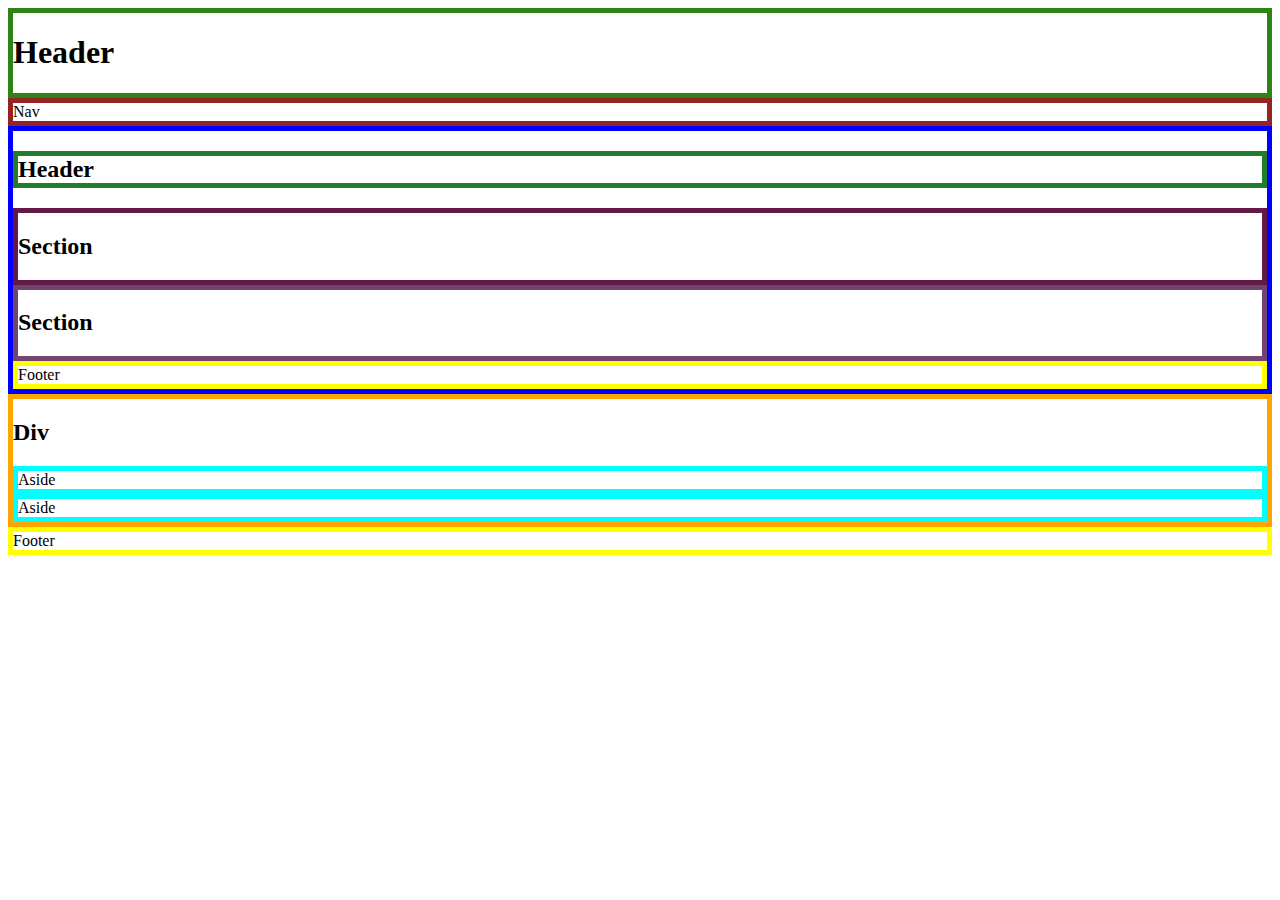
<file: 1. ejercicio-html-1/index.html>
<!DOCTYPE html>
<html lang="es">

<head>
  <meta charset="UTF-8">
  <meta http-equiv="X-UA-Compatible" content="IE=edge">
  <meta name="viewport" content="width=device-width, initial-scale=1.0">
  <title>Ejercicio HTML 1</title>
</head>

<body>
  <header style="border: 5px solid rgb(45, 131, 19)">
    <h1>Header</h1>
  </header>
  <main>  
    <nav style="border: 5px solid rgb(148, 36, 36)">Nav </nav>

  <article style="border: 5px solid blue">
    <h2 style="border: 5px solid rgb(34, 126, 42)">Header</h2>
    <section style="border: 5px solid rgb(100, 25, 71)">
      <h2>Section</h2>
    </section>
    <section style="border: 5px solid rgb(114, 68, 114)">
      <h2>Section</h2>
    </section>
    <footer style="border: 5px solid yellow">Footer</footer>
  </article>
</main>


  <aside>
    <div style="border: 5px solid orange">
    <h2>Div</h2>
    <aside style="border: 5px solid cyan">Aside</aside>
    <aside style="border: 5px solid cyan">Aside</aside>

  </div>
</aside>

  <footer style="border: 5px solid yellow">Footer</footer>
</body>

</html>
</file>
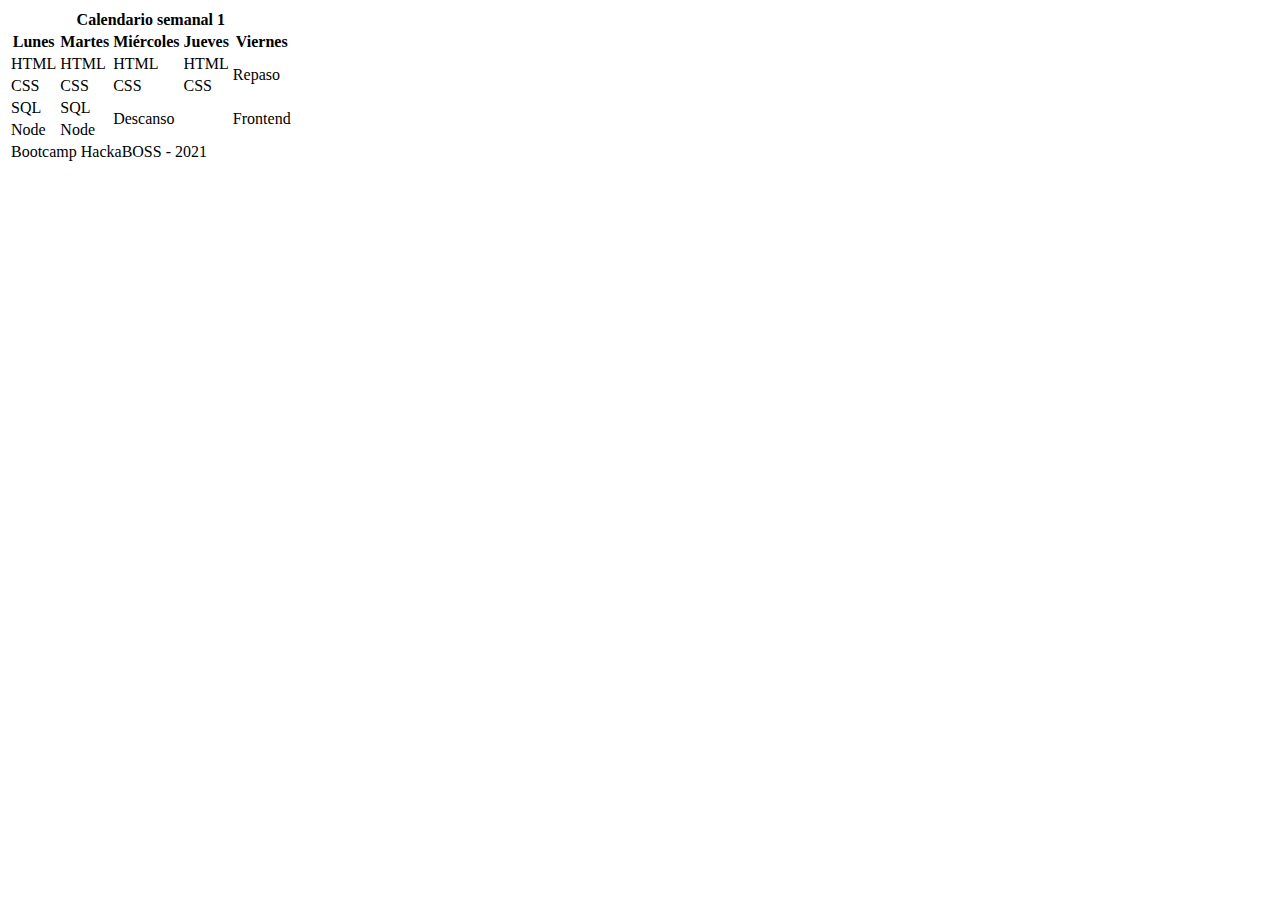
<file: 2. ejercicio-html-2/index.html>
<!DOCTYPE html>
<html lang="es">

<head>
  <meta charset="UTF-8">
  <meta http-equiv="X-UA-Compatible" content="IE=edge">
  <meta name="viewport" content="width=device-width, initial-scale=1.0">
  <title>Ejercicio HTML 2</title>
</head>

<body>
  <table> 
    <!--No uso "border="1" porque en el validador me da error(Error: The border attribute on the table element is obsolete. Use CSS instead.)"-->
    <thead>
      <tr>
        <th colspan="5">Calendario semanal 1</th>
      </tr>
    </thead>
    <tbody>
      <tr>
        <th>Lunes</th>
        <th>Martes</th>
        <th>Miércoles</th>
        <th>Jueves</th>
        <th>Viernes</th>
      </tr>
      <tr>
        <td>HTML</td>
        <td>HTML</td>
        <td>HTML</td>
        <td>HTML</td>
        <td rowspan="2">Repaso</td>
      </tr>
      <tr>
        <td>CSS</td>
        <td>CSS</td>
        <td>CSS</td>
        <td>CSS</td>
      </tr>
      <tr>
        <td>SQL</td>
        <td>SQL</td>
        <td rowspan="2" colspan="2">Descanso</td>
        <td rowspan="2">Frontend</td>
      </tr>
      <tr>
        <td>Node</td>
        <td>Node</td>
      </tr>
    </tbody>
    <tfoot>
      <tr>
        <td colspan="5">Bootcamp HackaBOSS - 2021</td>
      </tr>
    </tfoot>
  </table>
</body>

</html>
</file>
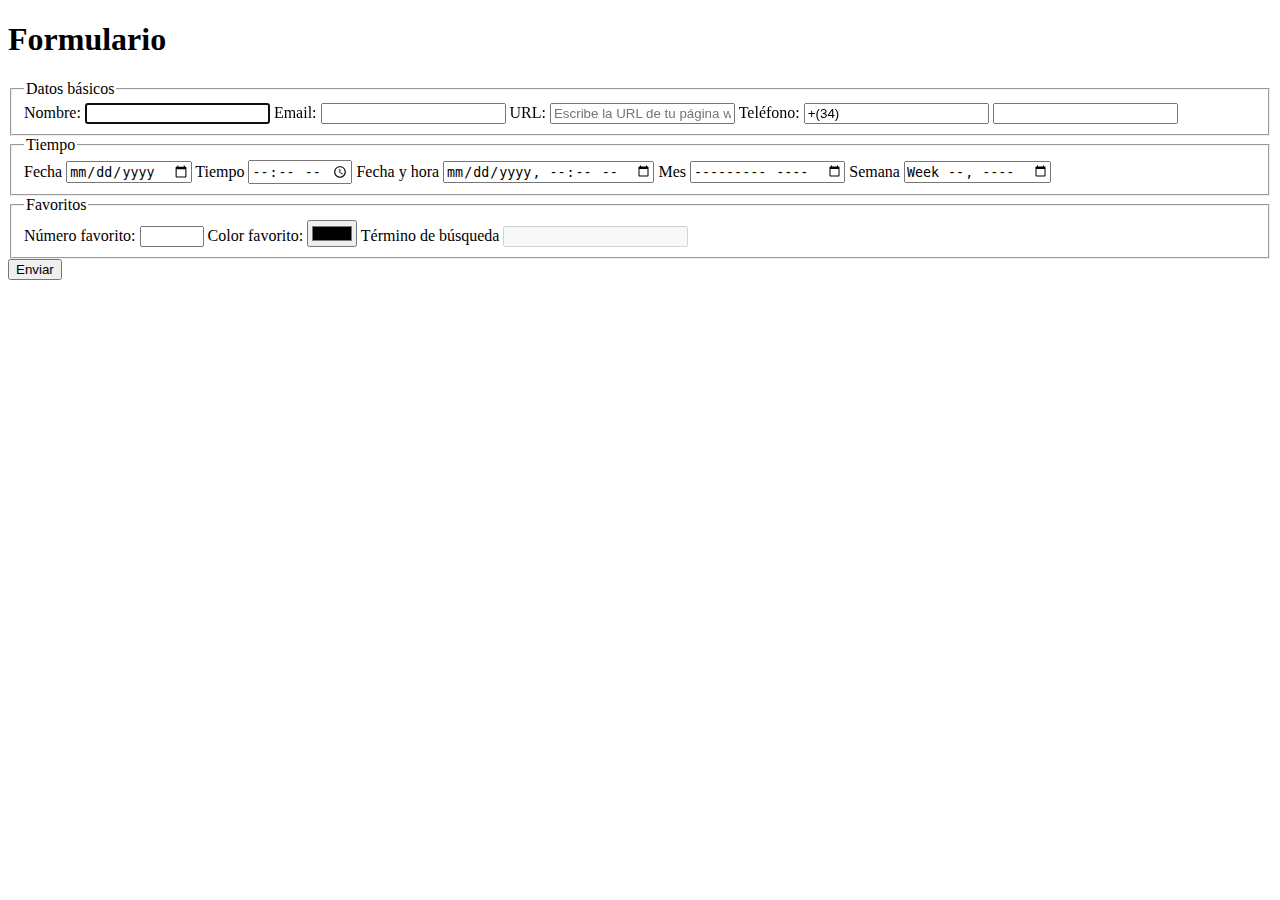
<file: 3. ejercicio-html-3/index.html>
<!DOCTYPE html>
<html lang="es">

<head>
  <meta charset="UTF-8">
  <meta http-equiv="X-UA-Compatible" content="IE=edge">
  <meta name="viewport" content="width=device-width, initial-scale=1.0">
  <title>Ejercicio HTML 3</title>
</head>

<body>
  <header>
    <h1>Formulario</h1>
  </header>
  <main>
    <form action="https://www.google.com/search" method="get" id="formulario">
      <fieldset>
        <legend>Datos básicos</legend>
            <label for="name">Nombre:</label>
            <input
              type="text"
              name="name"
              id="name"
              required
              autofocus
            />
            <label for="email">Email:</label>
            <input 
            type="email" 
            id="email" 
            name="email" 
            required 
            />
            <label for="url">URL:</label>
            <input 
            type="url" 
            name="url" 
            placeholder="Escribe la URL de tu página web personal"
            id="url" 
            />
            <label for="phone">Teléfono:</label>
            <input 
            readonly value="+(34)"
            />
            <input 
            type="tel" 
            name="phone" 
            id="phone" 
            />
        </fieldset>
        <fieldset>
          <legend>Tiempo</legend>
            <label for="date"> Fecha </label>
            <input
              type="date"
              name="date"
              id="date"
            />
            <label for="time"> Tiempo </label>
            <input
              type="time"
              name="time"
              id="time"
            />
            <label for="datetime-local"> Fecha y hora </label>
            <input
              type="datetime-local"
              name="datetime-local"
              id="datetime-local"
            />
            <label for="month"> Mes </label>
            <input
              type="month"
              name="month"
              id="month"
            />
            <label for="week"> Semana </label>
            <input
              type="week"
              name="week"
              id="week"
            />
        </fieldset>
        <fieldset>
          <legend> Favoritos </legend>
            <label for="num">Número favorito:</label>
            <input
              type="number"
              name="num"
              id="num"
              max="10"
              min="-10"
              step="1"
            />
            <label for="color">Color favorito:</label>
            <input 
            type="color" 
            name="color" 
            id="color" 
            />
          <label for="search">Término de búsqueda</label>
          <input
            disabled
            type="search"
            name="search"
            id="search"
          />
        </fieldset>
        <button 
        type="submit" 
        form="formulario">Enviar
        </button>

    </form>
  </main>
</body>

</html>
</file>
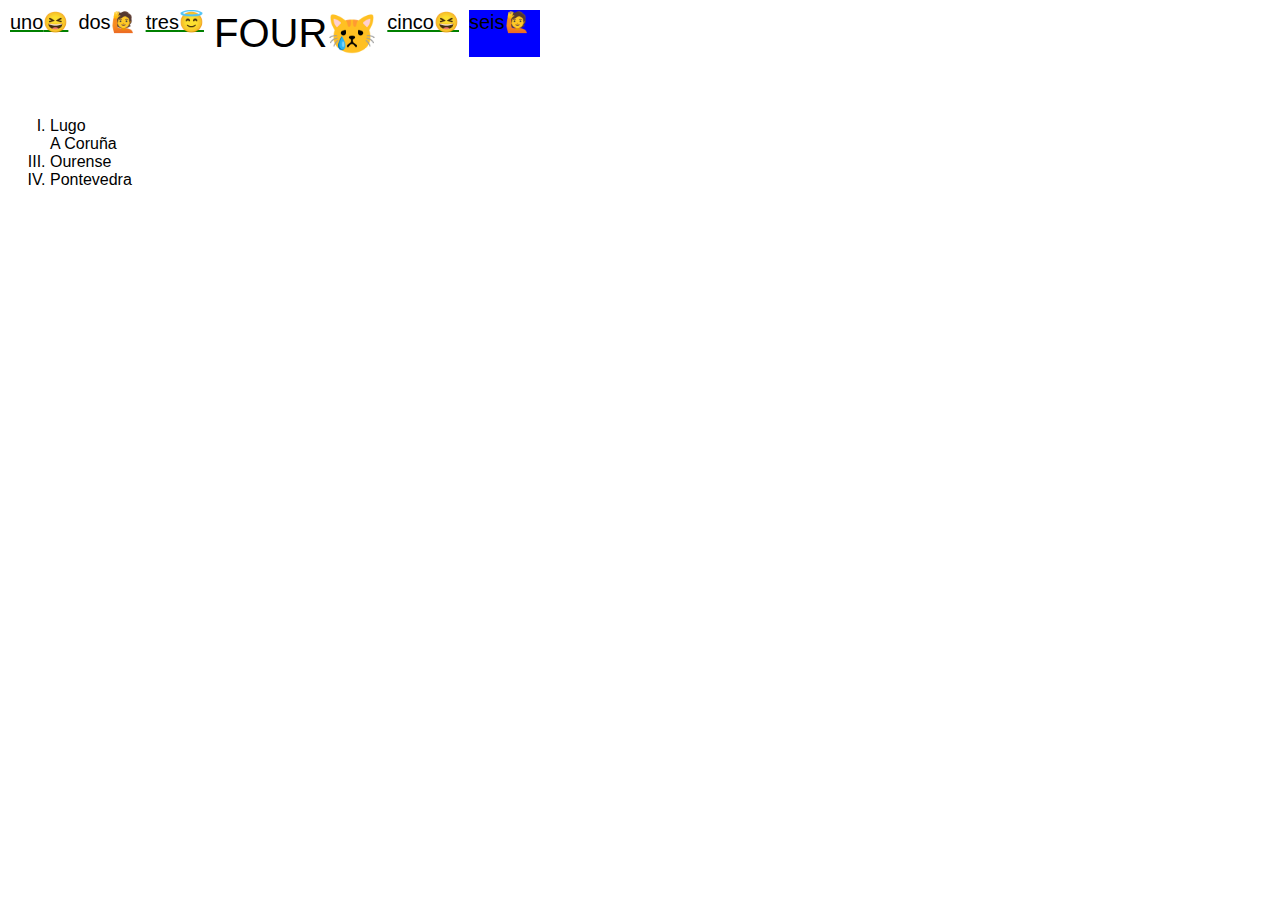
<file: 4. ejercicio-css-1/index.html>
<!DOCTYPE html>
<html lang="es">

<head>
  <meta charset="UTF-8">
  <meta http-equiv="X-UA-Compatible" content="IE=edge">
  <meta name="viewport" content="width=device-width, initial-scale=1.0">
  <title>Ejercicio CSS 1</title>
  <link rel="stylesheet" href="./style.css">
</head>

<body>
  <ul class="lista">
    <li>uno</li>
    <li>dos</li>
    <li>tres</li>
    <li lang="en">four</li>
    <li>cinco</li>
    <li>seis</li>
  </ul>

  <ul id="provincias">
    <li>Lugo</li>
    <li>A Coruña</li>
    <li>Ourense</li>
    <li>Pontevedra</li>
  </ul>

</body>

</html>
</file>
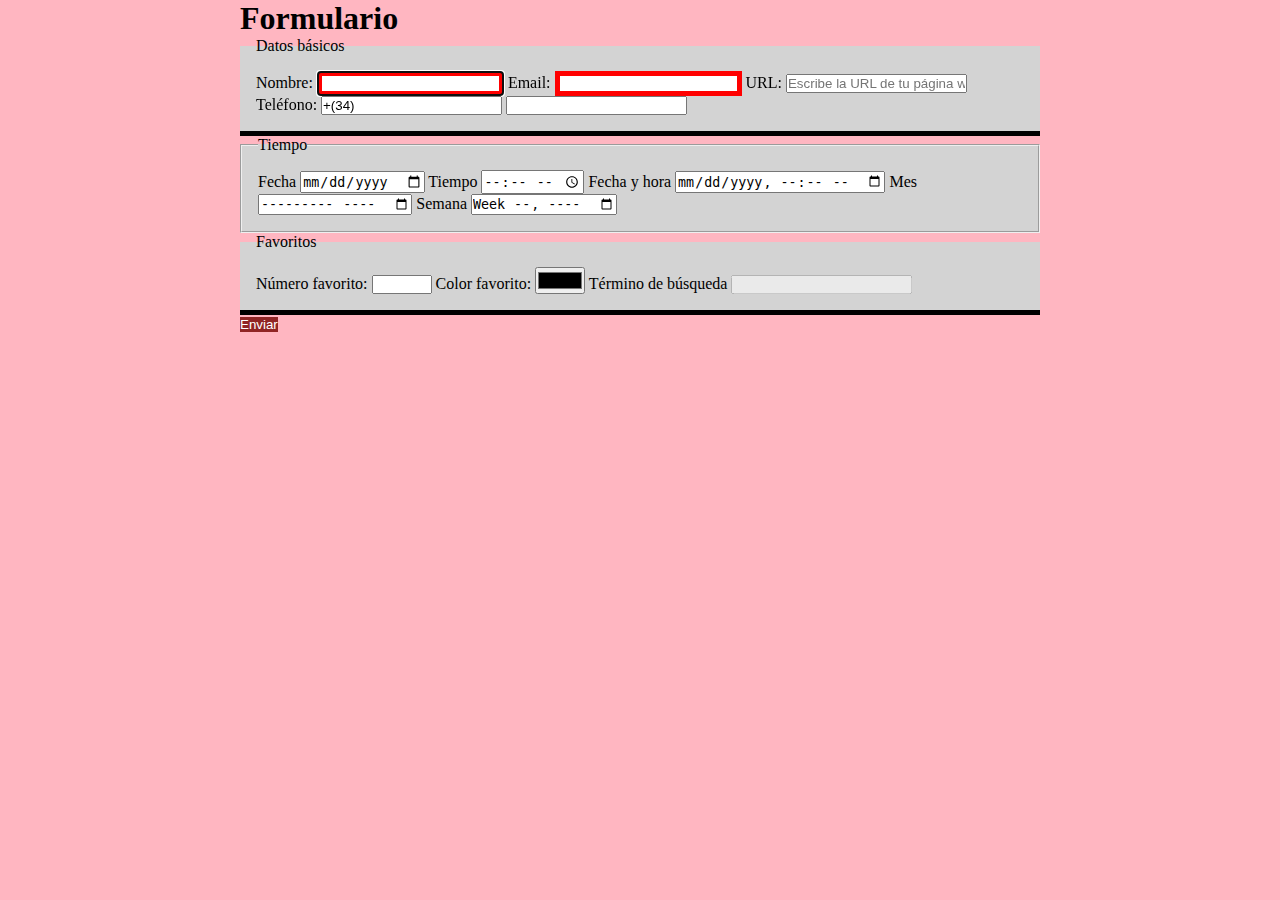
<file: 5. ejercicio-css-2/index.html>
<!DOCTYPE html>
<html lang="es">

<head>
  <meta charset="UTF-8">
  <meta http-equiv="X-UA-Compatible" content="IE=edge">
  <meta name="viewport" content="width=device-width, initial-scale=1.0">
  <title>Ejercicio HTML 5</title>
  <link rel="stylesheet" href="./style.css">

</head>

<body>
  <header>
    <h1>Formulario</h1>
  </header>
  <main>
    <form action="https://www.google.com/search" method="get" id="formulario">
      <fieldset>
        <legend>Datos básicos</legend>
            <label for="name">Nombre:</label>
            <input
              type="text"
              name="name"
              id="name"
              required
              autofocus
            />
            <label for="email">Email:</label>
            <input 
            type="email" 
            id="email" 
            name="email" 
            required 
            />
            <label for="url">URL:</label>
            <input 
            type="url" 
            name="url" 
            placeholder="Escribe la URL de tu página web personal"
            id="url" 
            />
            <label for="phone">Teléfono:</label>
            <input 
            readonly value="+(34)"
            />
            <input 
            type="tel" 
            name="phone" 
            id="phone" 
            />
        </fieldset>
        <fieldset>
          <legend>Tiempo</legend>
            <label for="date"> Fecha </label>
            <input
              type="date"
              name="date"
              id="date"
            />
            <label for="time"> Tiempo </label>
            <input
              type="time"
              name="time"
              id="time"
            />
            <label for="datetime-local"> Fecha y hora </label>
            <input
              type="datetime-local"
              name="datetime-local"
              id="datetime-local"
            />
            <label for="month"> Mes </label>
            <input
              type="month"
              name="month"
              id="month"
            />
            <label for="week"> Semana </label>
            <input
              type="week"
              name="week"
              id="week"
            />
        </fieldset>
        <fieldset>
          <legend> Favoritos </legend>
            <label for="num">Número favorito:</label>
            <input
              type="number"
              name="num"
              id="num"
              max="10"
              min="-10"
              step="1"
            />
            <label for="color">Color favorito:</label>
            <input 
            type="color" 
            name="color" 
            id="color" 
            />
          <label for="search">Término de búsqueda</label>
          <input
            disabled
            type="search"
            name="search"
            id="search"
          />
        </fieldset>
        <button 
        type="submit" 
        form="formulario">Enviar
        </button>

    </form>
  </main>
</body>

</html>
</file>
<file: 4. ejercicio-css-1/style.css>
* {
    margin: 0;
    padding: 0;
    box-sizing: border-box;
    font-family: sans-serif;
  }
/*Cambié en el HTML ”lista” a "lista", ya que no me dejaba usar la opcion de class si no lo escribia así: ul.”lista”*/
ul.lista {
    flex-grow: 3;
    flex-shrink: 3;
    list-style: none;
    padding: 10px;
    display: flex;
    flex-direction: row;
    flex-basis: 10px;
    font-size: 20px;
}

ul.lista :nth-child(odd){
    text-decoration: underline green;
}

ul.lista :last-of-type{
    background: blue;
}

[lang="en"]{
    font-size: 200%;
    text-transform: uppercase;
}
#provincias  {
    list-style: upper-roman;
    margin: 50px;
  }
  #provincias :nth-child(2) {
    list-style: none;
  }

  ul.lista ::after {
    margin-right: 10px
  }
  ul.lista :first-of-type::after {
    content: "😆";
  }
  ul.lista :nth-of-type(2)::after {
    content: "🙋";
  }
  ul.lista :nth-of-type(3)::after {
    content: "😇";
  }
  ul.lista :nth-of-type(4)::after {
    content: "😿";
  }
  ul.lista :nth-of-type(5)::after {
    content: "😆";
  }
  ul.lista :nth-of-type(5)::after {
    content: "😆";
  }
  ul.lista :nth-of-type(6)::after {
    content: "🙋";
  }
</file>
<file: 5. ejercicio-css-2/style.css>
* {
    margin: 0;
    padding: 0;
    box-sizing: border-box;
  }
  
fieldset {
    background: lightgray;
    padding: 1rem;
  }
fieldset:hover {
    background: darkgray;
  }
  fieldset:first-of-type{
    border-bottom:solid rgb(0, 0, 0); 
    border-top: none;
    border-left: none;
    border-right: none;

    border-width: 5px;
    }
    fieldset:last-of-type{
        border-bottom:solid rgb(0, 0, 0); 
        border-top: none;
        border-left: none;
        border-right: none;
    
        border-width: 5px;
        }
  html {
    background: lightpink;
  }
  
  body {
    max-width: 800px;
    min-width: 400px;
    margin: 0 auto;
  }
  button{
      background: rgb(144, 37, 37);
      border: none;
      color: white;
  }
  input:required{
      border: solid red;
      border-width: 5px; 
  }
</file>
